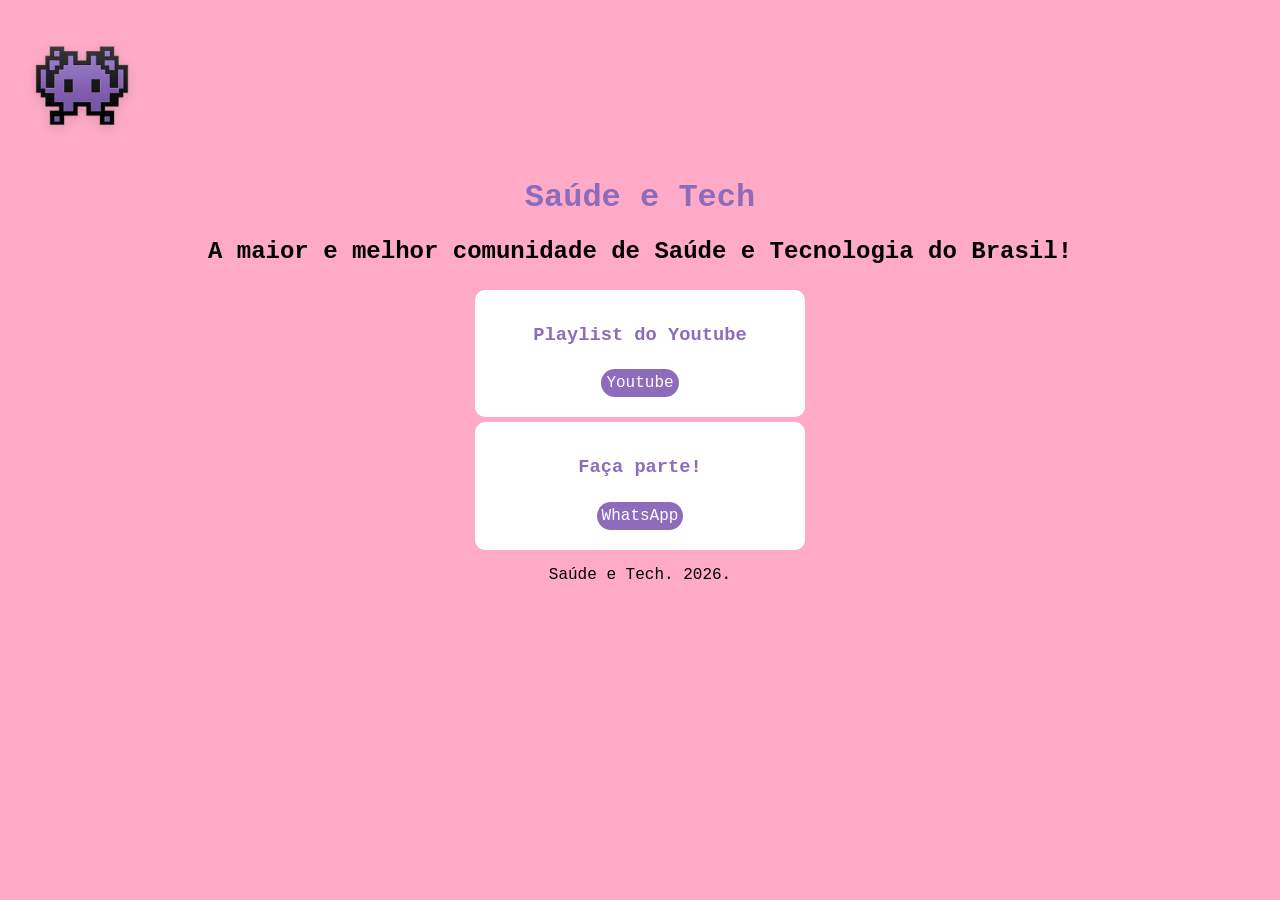
<file: index.html>
<html>
    <head>
        <title>Saúde e Tech</title>
        <link href="style.css" rel="stylesheet">
    </head>
    <body class="flex_column">
        <header>
            <div>
                <img src="img/logo.png" width="150">
            </div>
            <h1 class="title"> Saúde e Tech </h1>
            <h2 class="subtitle"> A maior e melhor comunidade de Saúde e Tecnologia do Brasil! </h2>
        </header>
        <main class="flex_column">
            <div class="box">
                <h3 class="title"> Playlist do Youtube</h3>
                <a href="https://www.youtube.com/playlist?list=PLco_7wmG2JT0"> Youtube </a>
            </div>
            <div class="box">
                <h3 class="title"> Faça parte! </h3>
                <a href="https://chat.whatsapp.com/LKpOUrYLsbxFDPk9phK10L"> WhatsApp </a>
            </div>
        </main>
        <footer>
            <p> Saúde e Tech. 2026.</p>
        </footer>
    </body>
</html>
</file>
<file: style.css>
body {
    background-color: rgb(255, 170, 199);
    font-family: 'Courier New', Courier, monospace;
}

header {
    justify-items: center;
    align-items: center;
}

footer {
    display: flex;
    justify-content: center;
    align-items: center;
}

a {
    padding: 5px;
    margin: 5px;
    background-color: rgb(141, 108, 187);
    color: white;
    font-family: 'Courier New', Courier, monospace;
    font-style: normal;
    text-decoration: none;
    border-radius: 50px;
}

.title {
    color: rgb(141, 108, 187);
    text-align: center;
}

.subtitle {
    text-align: center;
}

.flex_column {
    display: flex;
    flex-direction: column;
}

.box {
    display: flex;
    min-width: 300px;
    max-width: 600px;
    flex-direction: column;
    padding: 15px;
    border: 1px;
    border-radius: 10px;
    margin-top: 5px;
    margin-right: auto;
    margin-left: auto;
    background-color: white;
    justify-content: center;
    align-items: center;
}
</file>
